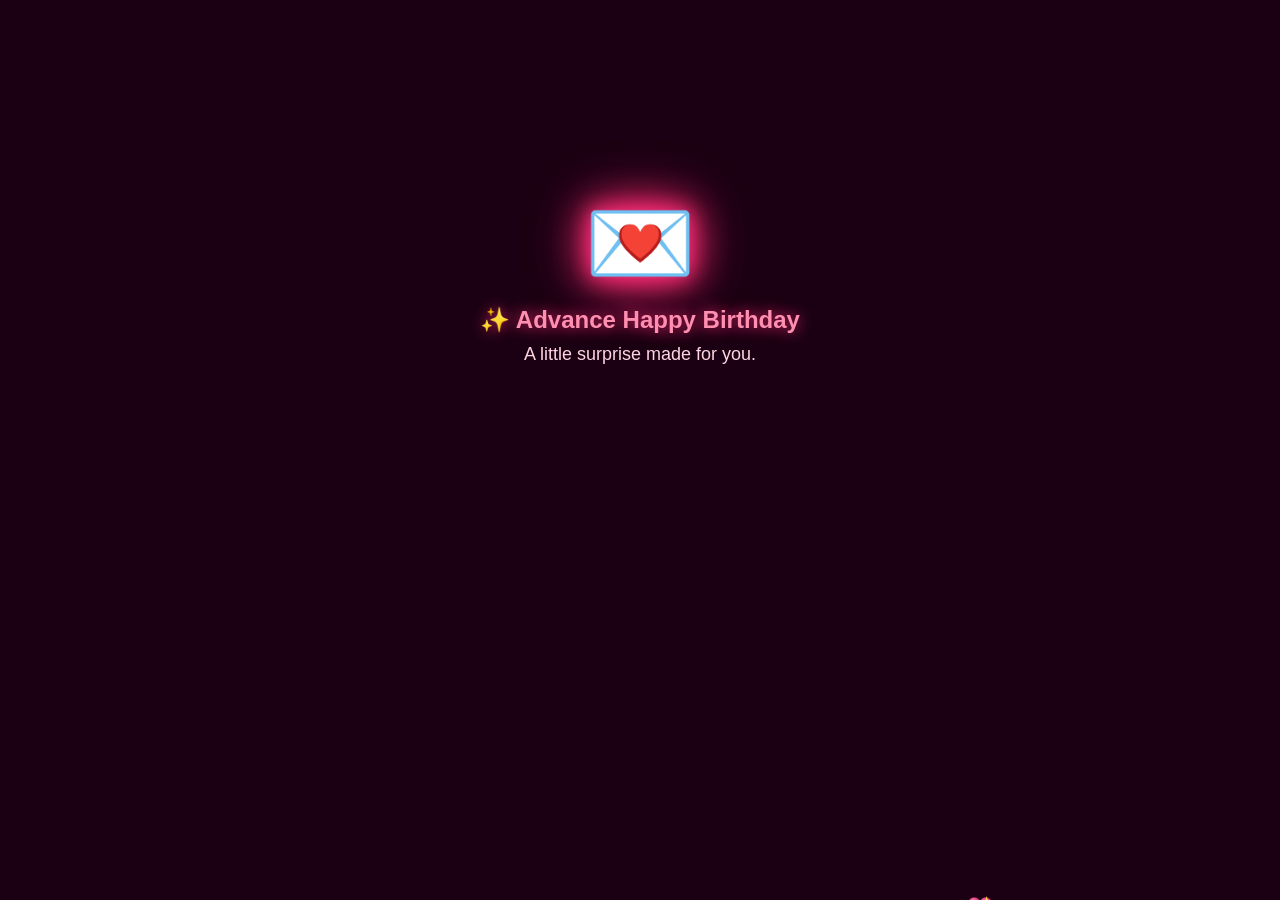
<file: surprise.html>
<!DOCTYPE html>
<html lang="en">
<head>
    <meta charset="UTF-8">
    <meta name="viewport" content="width=device-width, initial-scale=1.0">
    <title>NOTE</title>
    <link rel="stylesheet" href="surprise.css">
</head>
<body>

    <div class="container">

        <div class="envelope">💌</div>

        <h2 class="title">
            ✨ Advance Happy Birthday
        </h2>

        <p class="message">
            A little surprise made for you.
        </p>

        <div class="letter">

            <img src="photo.jpeg" class="photo">

            <h1>
                A Letter For You...
            </h1>

            <button class="go-button">
                Go →
            </button>

        </div>

    </div>

    <script src="surprise.js"></script>

</body>

</html>
</file>
<file: surprise.css>
*{
    margin: 0;
    padding: 0;
    box-sizing: border-box;
}
body {
    background: #1a0012;
    min-height: 100vh;

    display: flex;
    justify-content: center;
    align-items: center;
    font-family: Arial, sans-serif;
    color: #fff5f8;

    transition: opacity 0.8s ease;
}
.container {
    text-align: center;
}
.envelope{
    font-size:90px;

    color:#ff8fb1;

    cursor:pointer;

    animation: float 2.5s ease-in-out infinite;

    text-shadow:
        0 0 20px #ff2d75,
        0 0 40px #ff2d75,
        0 0 60px #ff2d75;

    margin:0;
     
}
.envelope:active {
    transform: scale(1.3);
}
.title{
    color:#ff8fb1;

    text-shadow:0 0 15px #ff2d75;

    margin:0;
}
.message{
    color:#ffd4e1;
    font-size:18px;

    margin: 0;
}
@keyframes float {
    0% {
        
        transform: translateY(0px);
    }
    50% {

        transform: translateY(-15px);
    }
    100% {

        transform: translateY(0px);
    }
}
.open {

    transform: scale(1.3);
    opacity: 0;

}
.letter {
    opacity: 0;
    transform: translateY(50px);
    transition: 0.8s;
}
.show {
    opacity: 1;
    transform: translateY(0);
}
.hide {
    opacity: 0;
    transform: translateY(20px);
    transition: 0.5s;
}
.title,
.message {
    transition: 0.5s;
}
.photo {
    width: 220px;
    height: 220px;
    border-radius: 20px;
    padding: 8px;

    object-fit: cover;
    
    transform: rotate(-0.3deg);
   
    box-shadow: 0 0 25px #ff2d75;
    box-shadow:  15px 40px rgba(0,0,0,0.5);
}
.go-button {
    margin-top: 25px;
    padding: 12px 35px;
    background: transparent;
    color: #ff8fb1;
    border: 2px solid #ff2d75;
    border-radius: 30px;
    font-size: 18px;
    cursor: pointer;
    transition: 0.3s;
    box-shadow: 0 0 15px #ff2d75;

}
.go-button:hover {
    background: #ff2d75;
    color: white;
    transform: scale(1.08);
}
.go-button:active {
    transform: scale(0.95);
}
@keyframes glowPulse {
    0%,100%{
        filter: drop-shadow(0 0 15px #ff2d75);
    }

    50%{
        filter: drop-shadow(0 0 35px #ff2d75);
    }
}
.title{
    animation:bounce 2s infinite;
}

@keyframes bounce{
    0%,100%{
        transform:translateY(0px);
    }

    50%{
        transform:translateY(-8px);
    }
}
.sprakle{
    position: fixed;
    width: 6px;
    height: 6px;
    border-radius: 50%;
    background: gold;

    animation: fall 5s linear infinite;

}
@keyframes fall{
    from{
        transform: translateY(-10vh);
        opacity: 1;

    }
    to{
        transform: translateY(110vh);
        opacity: 0;
    }
}
.heart {
    position: fixed;
    bottom: -20px;
    color: #ff69b4;
    font-size: 20px;
    animation: rise 6s linear infinite;
    pointer-events: none;
    z-index: 0;
}

@keyframes rise {
    0% {
        transform: translateY(0) translateX(0);
        opacity: 0;
    }

    10% {
        opacity: 1;
    }

    100% {
        transform: translateY(-110vh) translateX(40px);
        opacity: 0;
    }
}
.container{
    min-height:100vh;

    display:flex;
    flex-direction:column;

    justify-content:center;
    align-items:center;

    gap:10px;

    text-align:center;
}
.ignore-btn{
    margin-top: 30px;
    padding: 12px 30px;

    background: transparent;

    border: 2px solid #ff8fb1;
    border-radius: 30px;

    color: #ff8fb1;

    font-size: 16px;

    cursor: pointer;

    background-color: #1a0012;

    transition: 0.3s;
}

.ignore-btn:hover{
    background: #ff8fb1;
    color: white;
}
</file>
